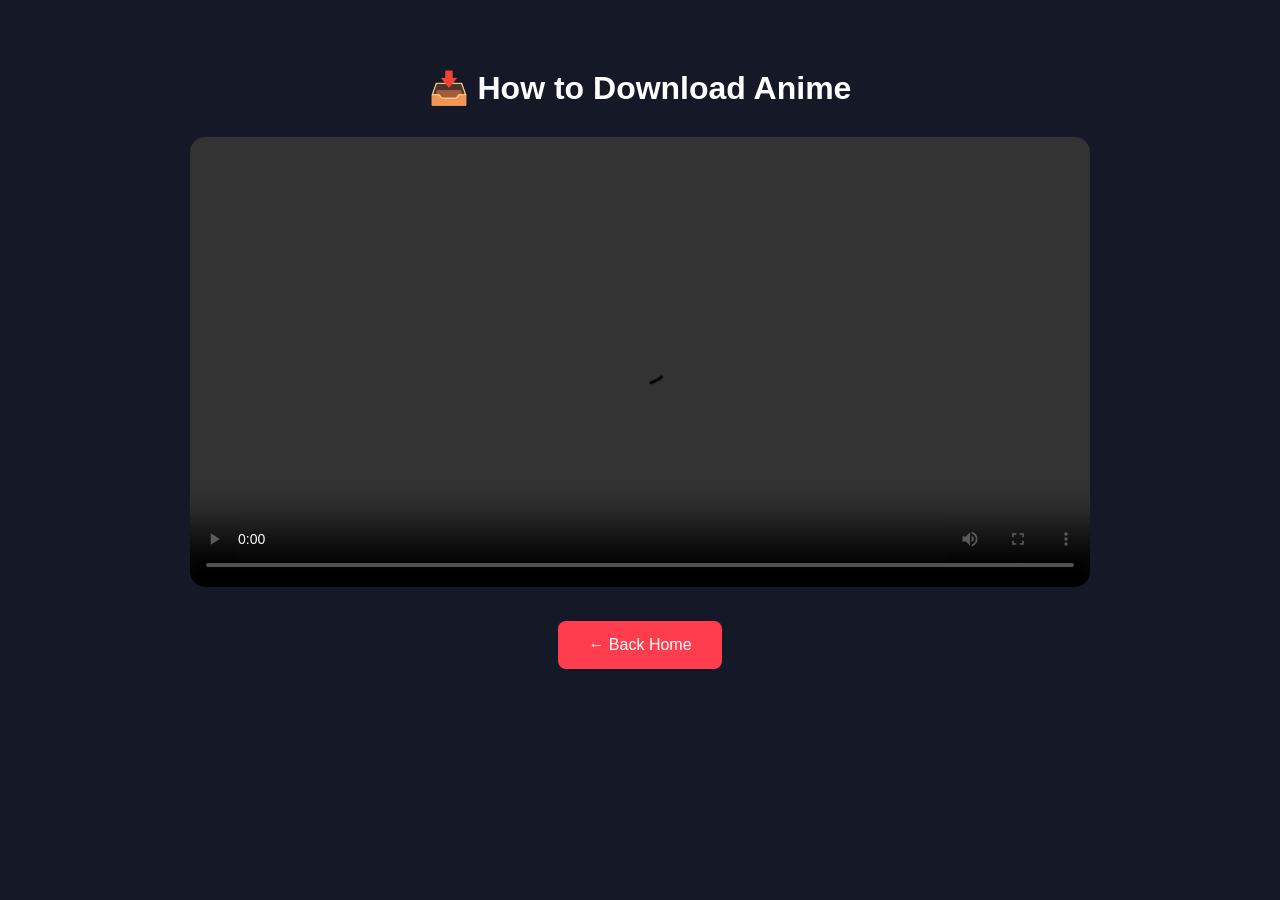
<file: howtodownload.html>
<!DOCTYPE html>
<html>

<head>

<meta charset="UTF-8">

<title>How to Download</title>

<style>

body{
background:#141827;
color:white;
font-family:Arial;
text-align:center;
padding:40px;
}

h1{
margin-bottom:30px;
}

video{

width:80%;
max-width:900px;
border-radius:15px;

}

.back{

display:inline-block;
margin-top:30px;
padding:15px 30px;
background:#ff3d4f;
color:white;
text-decoration:none;
border-radius:8px;

}

</style>

</head>

<body>

<h1>📥 How to Download Anime</h1>

<video controls>

<source src="videos/howtodownload.mp4" type="video/mp4">

Your browser does not support video.

</video>

<br>

<a href="index.html" class="back">← Back Home</a>

</body>

</html>
</file>
